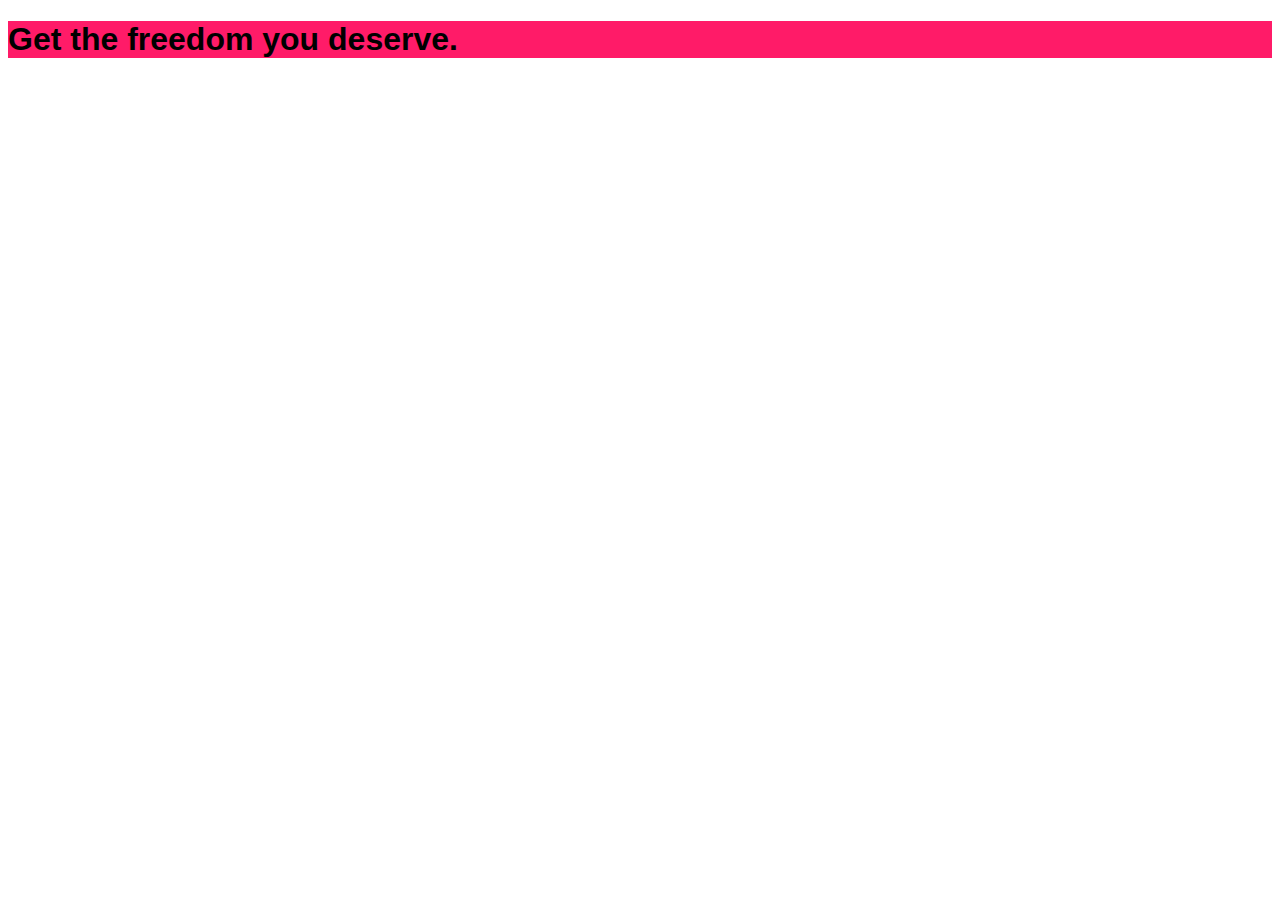
<file: basics-01-understanding-the-course-project-starting-code/index.html>
<!DOCTYPE html>
<html lang="en">

<head>
    <meta charset="UTF-8">
    <meta http-equiv="X-UA-Compatible" content="ie=edge">
    <title>uHost</title>
    <link rel="shortcut icon" href="favicon.png">
    <link rel="stylesheet" href="./style.css">
</head>

<body>
    <main>
        <section>
            <h1>Get the freedom you deserve.</h1>
        </section>
    </main>
</body>

</html>
</file>
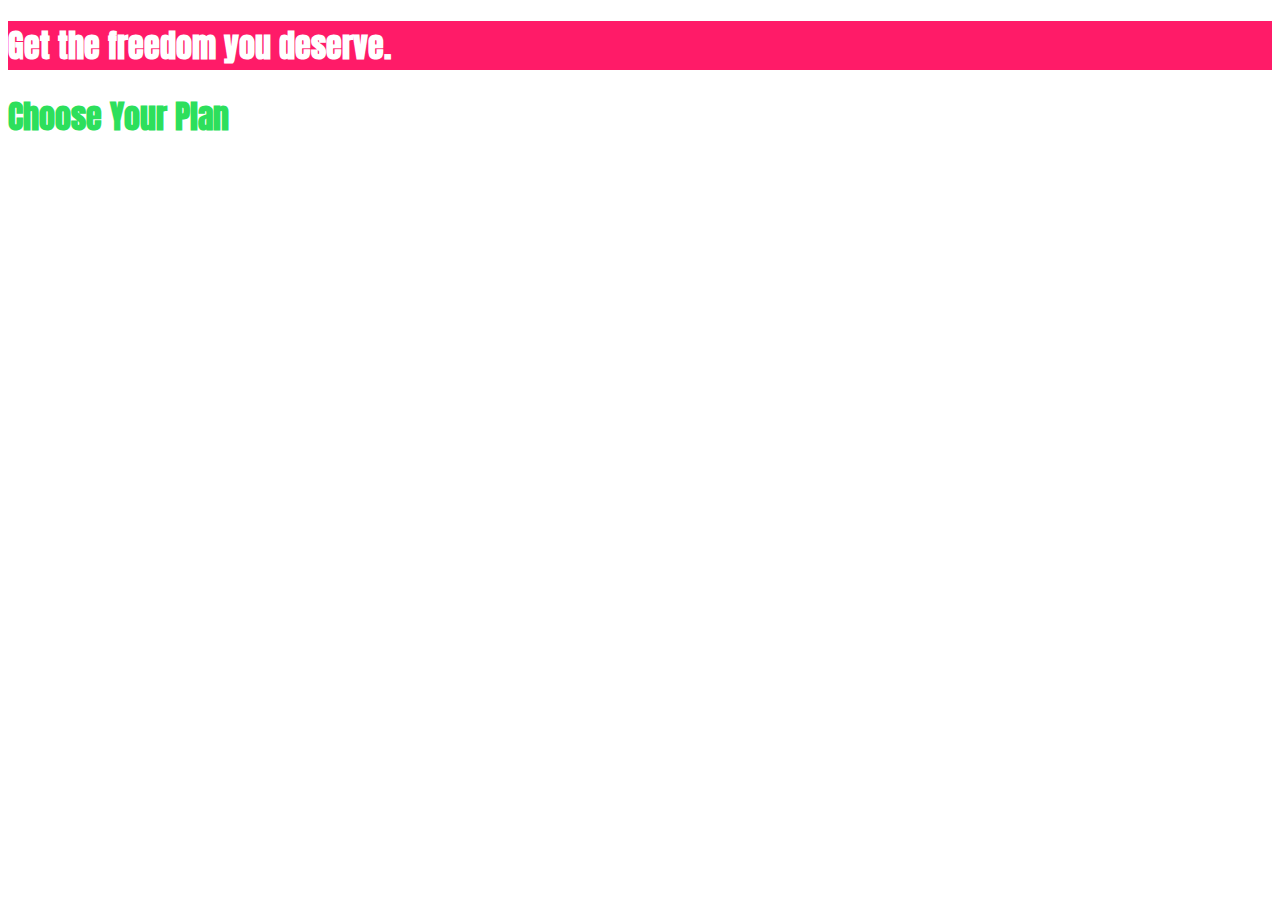
<file: basics-03-theory-time-selectors-finished/index.html>
<!DOCTYPE html>
<html lang="en">

<head>
    <meta charset="UTF-8">
    <meta http-equiv="X-UA-Compatible" content="ie=edge">
    <title>uHost</title>
    <link rel="shortcut icon" href="favicon.png">
    <link href="https://fonts.googleapis.com/css?family=Anton" rel="stylesheet">
    <link rel="stylesheet" href="main.css">
</head>

<body>
    <main>
        <section id="product-overview">
            <h1>Get the freedom you deserve.</h1>
        </section>
        <section id="plans">
            <h1 class="section-title">Choose Your Plan</h1>
        </section>
    </main>
</body>

</html>
</file>
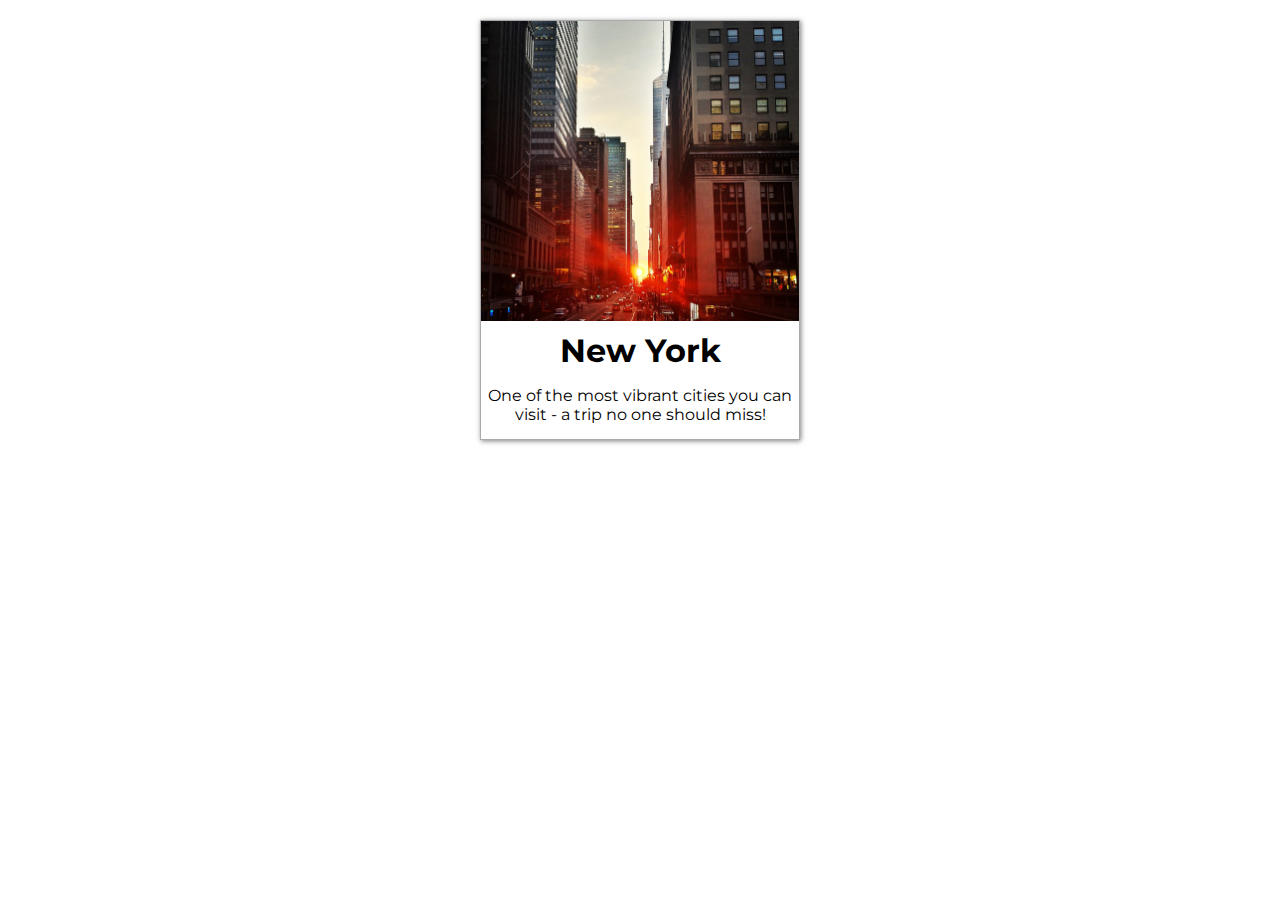
<file: css-in-action/index.html>
<!DOCTYPE html>
<html lang="en">
  <head>
    <meta charset="UTF-8" />
    <meta name="viewport" content="width=device-width, initial-scale=1.0" />
    <meta http-equiv="X-UA-Compatible" content="ie=edge" />
    <title>CSS Course</title>
    <link href="https://fonts.googleapis.com/css?family=Montserrat" rel="stylesheet" />
    <style>
      body {
        font-family: "Montserrat", sans-serif;
      }

      .destination {
        box-sizing: border-box;
        width: 320px;
        height: 420px;
        margin: 20px auto;
        border: 1px solid #aaa;
        box-shadow: 1px 1px 5px rgba(0, 0, 0, 0.5);
        cursor: pointer;
        transition: background-color 400ms ease-out;
      }

      .destination:hover,
      .destination:active {
        background-color: #fa923f;
        color: white;
      }

      .thumbnail {
        width: 100%;
        height: 300px;
        overflow: hidden;
      }

      .thumbnail img {
        width: 100%;
      }

      .content {
        text-align: center;
      }

      .content h1 {
        margin: 10px 0;
      }
    </style>
  </head>

  <body>
    <div class="destination">
      <div class="thumbnail">
        <img src="new-york.jpg" alt="Sunset in New York" />
      </div>
      <div class="content">
        <h1>New York</h1>
        <p>
          One of the most vibrant cities you can visit - a trip no one should miss!
        </p>
      </div>
    </div>
  </body>
</html>
</file>
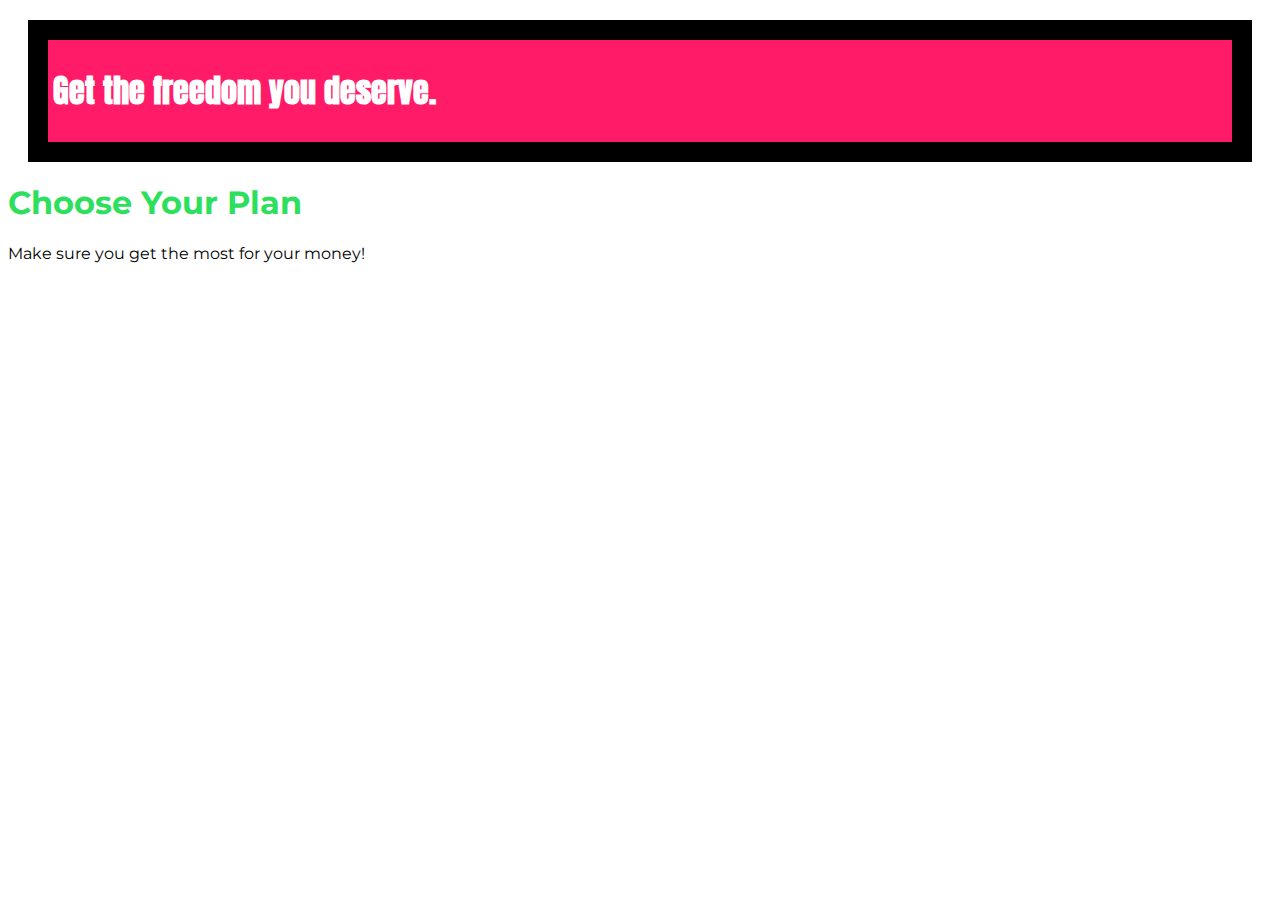
<file: diving deeper/index.html>
<!DOCTYPE html>
<html lang="en">

<head>
    <meta charset="UTF-8">
    <meta http-equiv="X-UA-Compatible" content="ie=edge">
    <title>uHost</title>
    <link rel="shortcut icon" href="favicon.png">
    <link href="https://fonts.googleapis.com/css?family=Anton" rel="stylesheet">
    <link href="https://fonts.googleapis.com/css?family=Montserrat:400,700" rel="stylesheet">
    <link rel="stylesheet" href="main.css">
</head>

<body>
    <main>
        <section id="product-overview">
            <h1>Get the freedom you deserve.</h1>
        </section>
        <section id="plans">
            <h1 class="section-title">Choose Your Plan</h1>
            <p>Make sure you get the most for your money!</p>
        </section>
    </main>
</body>

</html>
</file>
<file: basics-01-understanding-the-course-project-starting-code/style.css>
section {
    background: #ff1b68;
}

h1{
    font-family: sans-serif;
}
</file>
<file: basics-03-theory-time-selectors-finished/main.css>
#product-overview {
    background: #ff1b68;
}

h1 {
    color: white;
    font-family: 'Anton', sans-serif;
}

.section-title {
    color: #2ddf5c;
}
</file>
<file: diving deeper/main.css>
body {
    font-family: 'Montserrat', sans-serif;
}

#product-overview {
    background: #ff1b68;
    padding: 5px;
    border-style: solid;
    border-color: black;
    border-width: 20px;
    margin: 20px;
}

.section-title {
    color: #2ddf5c;
}

#product-overview h1 {
    color: white;
    font-family: 'Anton', sans-serif;
}

/* h1 {
    font-family: sans-serif;
} */
</file>
